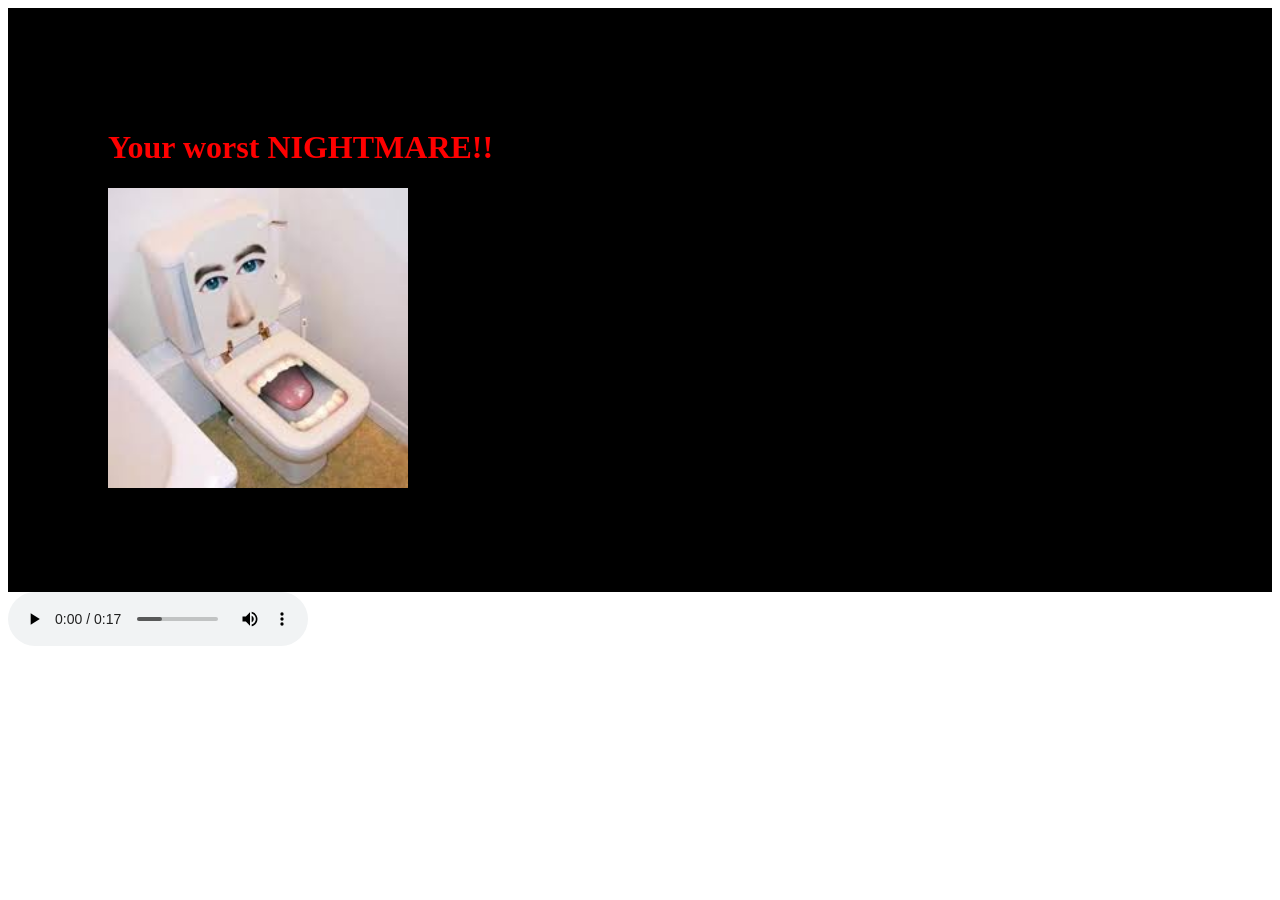
<file: Morestuff.html>
<!DOCTYPE html>
<html>
    <body>
      <div style = "background-color: black; color: red; padding: 100px;"> 
        <h1>Your worst <span style = "color: red"> NIGHTMARE!!</span></h1>
    <img src= "toilet.jpg" alt="toilet" height="300" width="300">
     </div>
     <audio controls autoplay loop>
            <source src="spookybeat.wav.wav" type="audio/WAV">
            </audio>
    </body>
</html>
</file>
